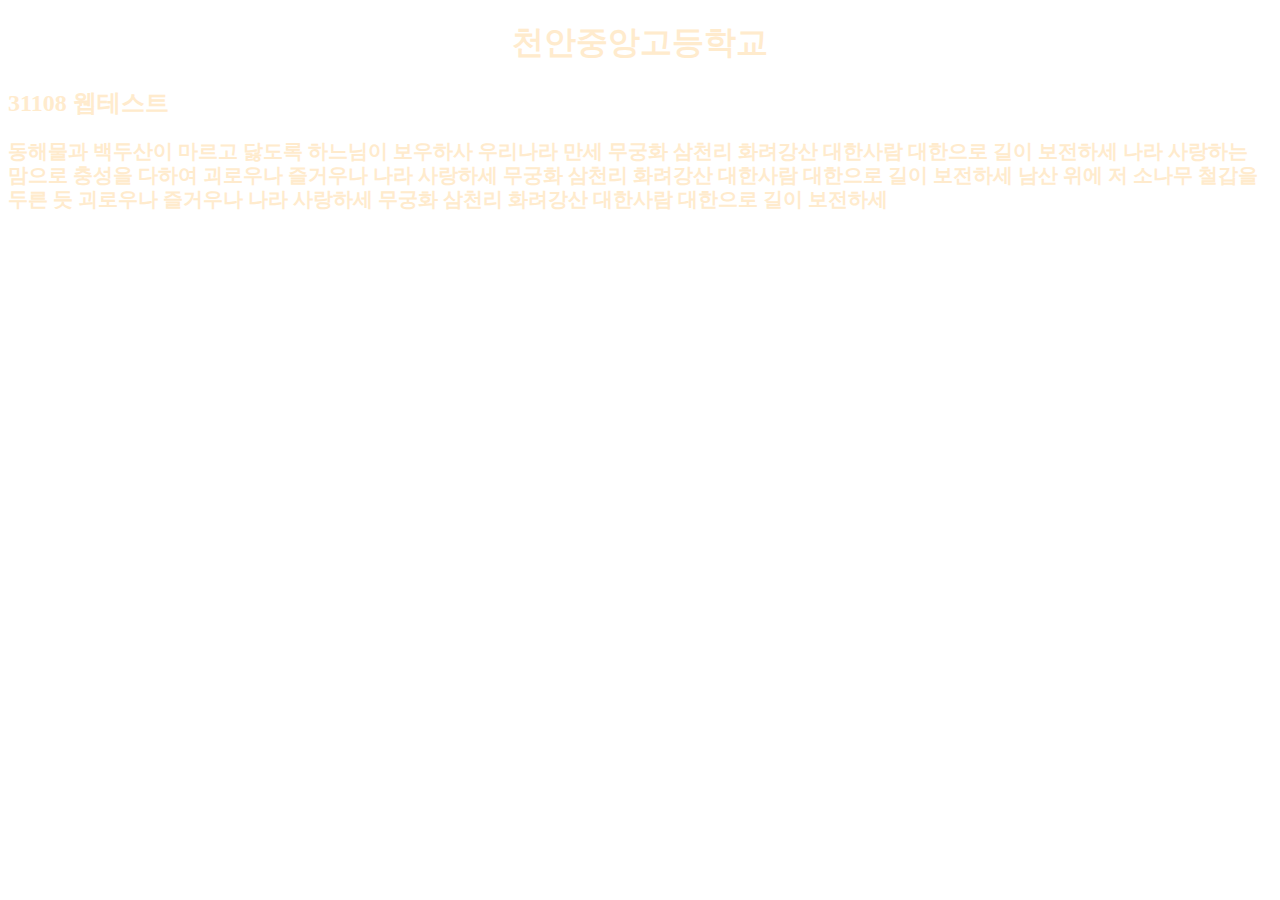
<file: web-site/web-site-practice/study.html>
<!DOCTYPE html>
<html lang="ko">
<head>
    <meta charset="UTF-8">
    <title>김용태 웹페이지 테스트</title>
    <meta name="description" content="고양이가 좋아하는 것과 일상을 소개합니다.">
    <link rel="stylesheet" href="style.css">
</head>
<body>
    <h1>천안중앙고등학교</h1>
    <h2>31108 웹테스트</h2>
    <h3>동해물과 백두산이 마르고 닳도록 하느님이 보우하사 우리나라 만세 무궁화 삼천리 화려강산 대한사람 대한으로 길이 보전하세
        나라 사랑하는 맘으로 충성을 다하여 괴로우나 즐거우나 나라 사랑하세 무궁화 삼천리 화려강산 대한사람 대한으로 길이 보전하세
        남산 위에 저 소나무 철갑을 두른 듯 괴로우나 즐거우나 나라 사랑하세 무궁화 삼천리 화려강산 대한사람 대한으로 길이 보전하세
    </h3>
</body>
</html>
</file>
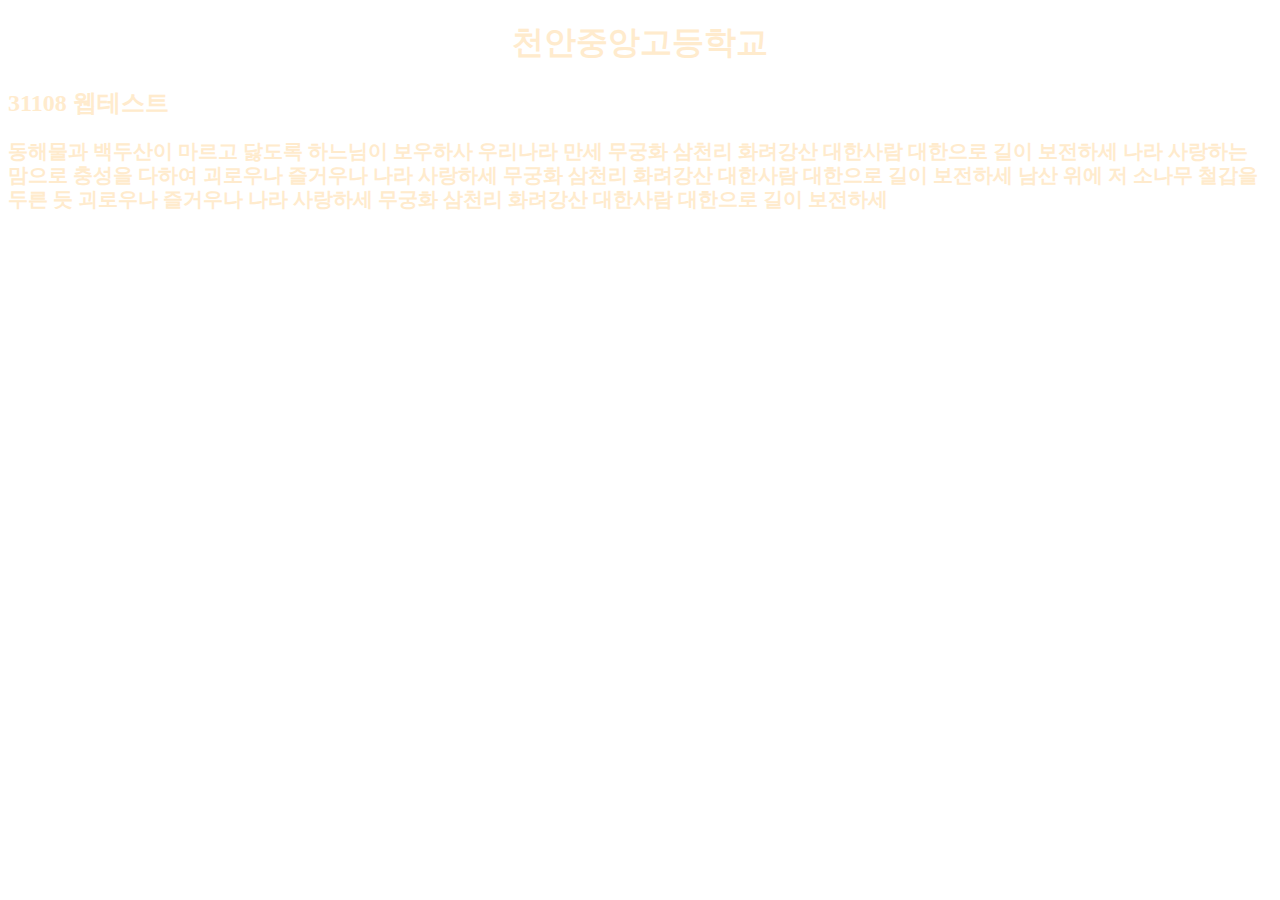
<file: 사이트제작 2트/공부하는곳/study.html>
<!DOCTYPE html>
<html lang="ko">
<head>
    <meta charset="UTF-8">
    <title>김용태 웹페이지 테스트</title>
    <meta name="description" content="고양이가 좋아하는 것과 일상을 소개합니다.">
    <link rel="stylesheet" href="style.css">
</head>
<body>
    <h1>천안중앙고등학교</h1>
    <h2>31108 웹테스트</h2>
    <h3>동해물과 백두산이 마르고 닳도록 하느님이 보우하사 우리나라 만세 무궁화 삼천리 화려강산 대한사람 대한으로 길이 보전하세
        나라 사랑하는 맘으로 충성을 다하여 괴로우나 즐거우나 나라 사랑하세 무궁화 삼천리 화려강산 대한사람 대한으로 길이 보전하세
        남산 위에 저 소나무 철갑을 두른 듯 괴로우나 즐거우나 나라 사랑하세 무궁화 삼천리 화려강산 대한사람 대한으로 길이 보전하세
    </h3>
</body>
</html>
</file>
<file: web-site/web-site-practice/style.css>
@charset "UTF-8";
body {
    background-image: url(https://www.crandallu.ca/crandallwp20/wp-content/uploads/2020/06/DD87129_HDR-scaled.jpg);
    background-repeat: no-repeat;
    background-size: cover;
    height: 50vh;
    color: blanchedalmond;
}
 h1 {
    font-size: 2rem;
    text-align: center;
} h2{
    font-size: 1.5rem;
} h3{
    font-family: 'Noto Serif KR', serif;
    font-size: 20px;
    line-height: 1.2;
}
</file>
<file: 사이트제작 2트/공부하는곳/style.css>
@charset "UTF-8";
body {
    background-image: url(https://www.crandallu.ca/crandallwp20/wp-content/uploads/2020/06/DD87129_HDR-scaled.jpg);
    background-repeat: no-repeat;
    background-size: cover;
    height: 50vh;
    color: blanchedalmond;
}
 h1 {
    font-size: 2rem;
    text-align: center;
} h2{
    font-size: 1.5rem;
} h3{
    font-family: 'Noto Serif KR', serif;
    font-size: 20px;
    line-height: 1.2;
}
</file>
